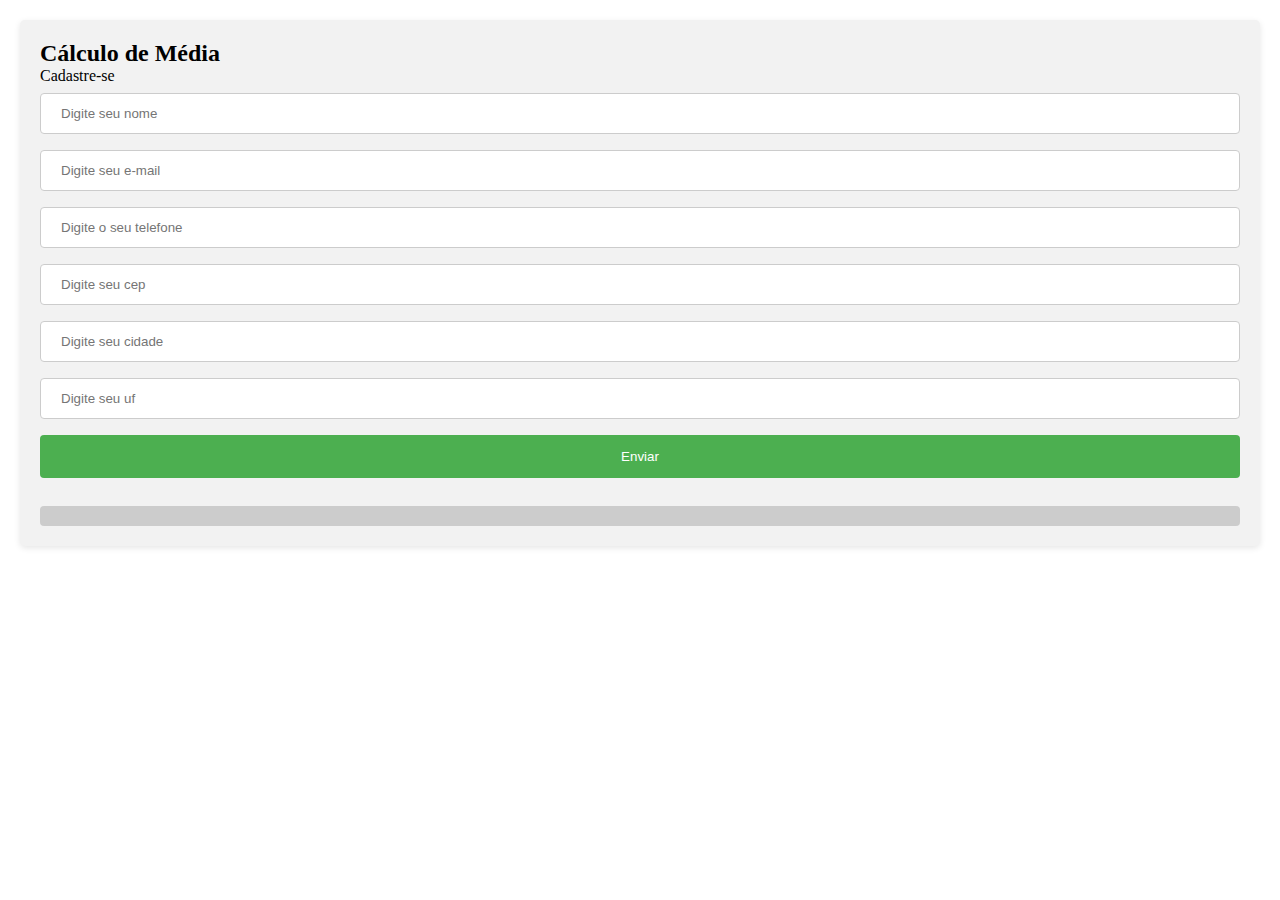
<file: index.html>
<!DOCTYPE html>
<html lang="pt-br">
<head>
    <meta charset="UTF-8">
    <meta http-equiv="X-UA-Compatible" content="IE=edge">
    <meta name="viewport" content="width=device-width, initial-scale=1.0">
    <link href="./css/style.css" rel="stylesheet" type="text/css">
    <title>Modulo 17</title>
</head>
<body>
    <div class="container">

        <div class="mensagem"></div>

        <form id="formulario-01">
            <h2>Cálculo de Média</h2>
            <p>Cadastre-se</p>
            <input type="text" placeholder="Digite seu nome" class="obrigatorio" name="nome">
            <input type="text" placeholder="Digite seu e-mail" class="email" name="email">
            <input type="text" placeholder="Digite o seu telefone" class="" name="telefone">
            <input type="text" placeholder="Digite seu cep" class="numerico" name="cep">
            <input type="text" placeholder="Digite seu cidade" class="obrigatorio" name="cidade">
            <input type="text" placeholder="Digite seu uf" class="uf" name="uf">
            <button type="submit">Enviar</button>
        </form>

        <div id="resultado">        
        
        </div>

    </div>
    
    <script type="text/javascript" src="./js/script.js"></script>
</body>
</html>
</file>
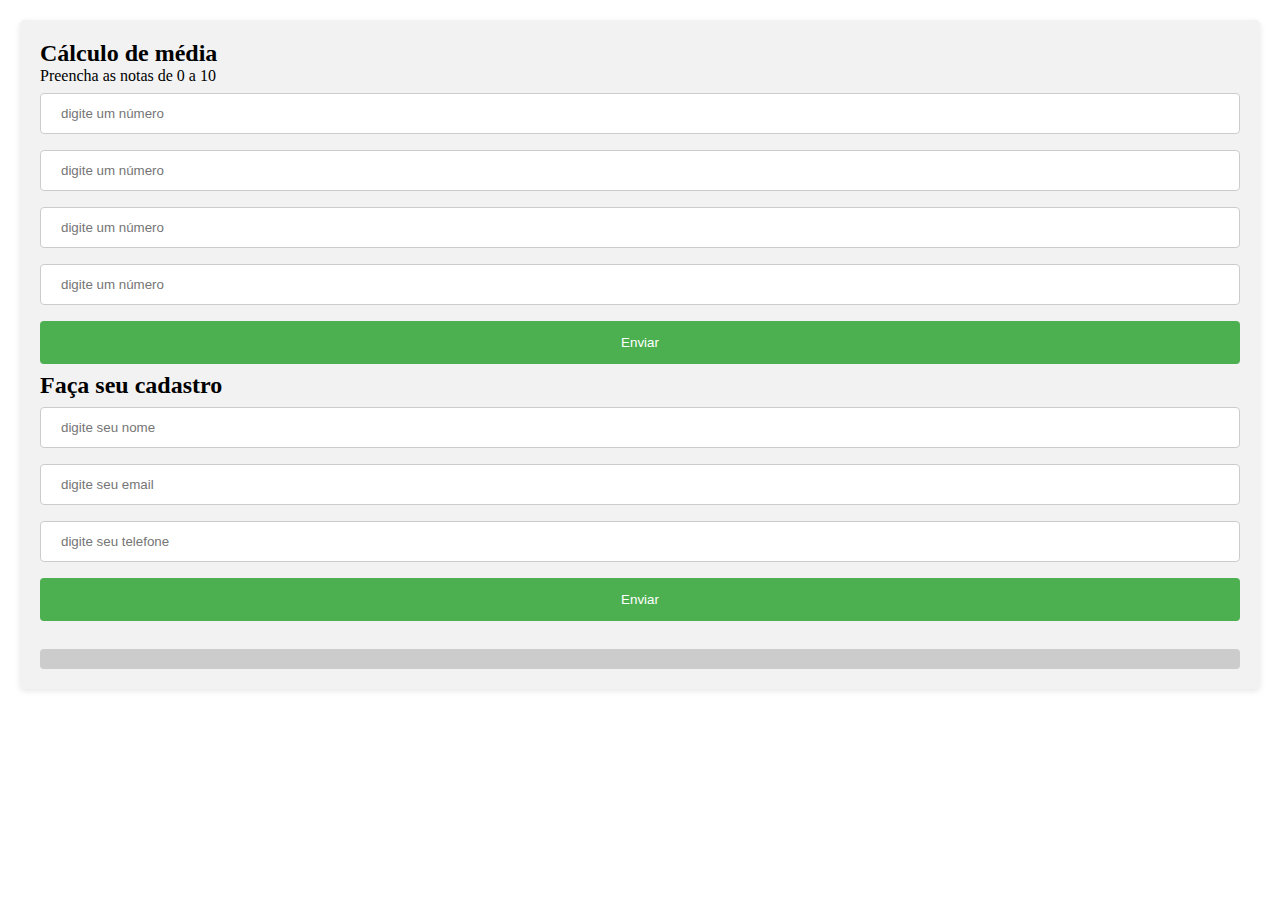
<file: media.html>
<!DOCTYPE html>
<html lang="pt-br">
<head>
    <meta charset="UTF-8">
    <meta http-equiv="X-UA-Compatible" content="IE=edge">
    <meta name="viewport" content="width=device-width, initial-scale=1.0">
    <link rel="stylesheet" href="./css/style.css">
    <title>Módulo 17</title>
</head>
<body>

    <div class="container">

        <div class="mensagem"></div>

        <form id="formulario-01">
            <h2>Cálculo de média</h2>
            <p>Preencha as notas de 0 a 10</p>
            <input type="text" placeholder="digite um número" class="numero" name="n1">
            <input type="text" placeholder="digite um número" class="numero" name="n2">
            <input type="text" placeholder="digite um número" class="numero" name="n3">
            <input type="text" placeholder="digite um número" class="numero" name="n4">
            <button type="submit">Enviar</button>
        </form>

        <form id="formulario-02">
            <h2>Faça seu cadastro</h2>
            <input type="text" placeholder="digite seu nome" class="obrigatorio" name="nome">
            <input type="text" placeholder="digite seu email" class="obrigatorio" name="email">
            <input type="text" placeholder="digite seu telefone" class="" name="telefone">
            <button type="submit">Enviar</button>
        </form>

        <div id="resultado">
            
        </div>

    </div>

    <script type="text/javascript" src="./js/script.js"></script>
    
</body>
</html>
</file>
<file: css/style.css>
/* Define uma configuração global para todos os elementos do documento */
* {
    margin: 0;
    padding: 0;
    box-sizing: border-box;
}

/* Define a estilização do contêiner principal */
.container {
    border-radius: 5px;
    background-color: #f2f2f2;
    padding: 20px;
    margin: 20px;
    box-shadow: 0px 2px 6px rgba(0, 0, 0, 0.1);
}

/* Define a estilização padrão para os elementos <input> */
input {
    width: 100%;
    padding: 12px 20px;
    margin: 8px 0;
    border: 1px solid #ccc;
    border-radius: 4px;
    box-sizing: border-box;
}

/* Define a estilização para o botão */
button {
    width: 100%;
    background-color: #4CAF50;
    color: white;
    padding: 14px 20px;
    margin: 8px 0;
    border: none;
    border-radius: 4px;
    cursor: pointer;
    transition: background-color 0.3s ease;
}

/* Define a estilização para o botão quando o mouse estiver sobre ele */
button:hover {
    background-color: #45a049;
}

/* Define a estilização para o elemento com o id "resultado" */
#resultado {
    background-color: #ccc;
    color: red;
    padding: 10px;
    margin-top: 20px;
    border-radius: 4px;
}
</file>
